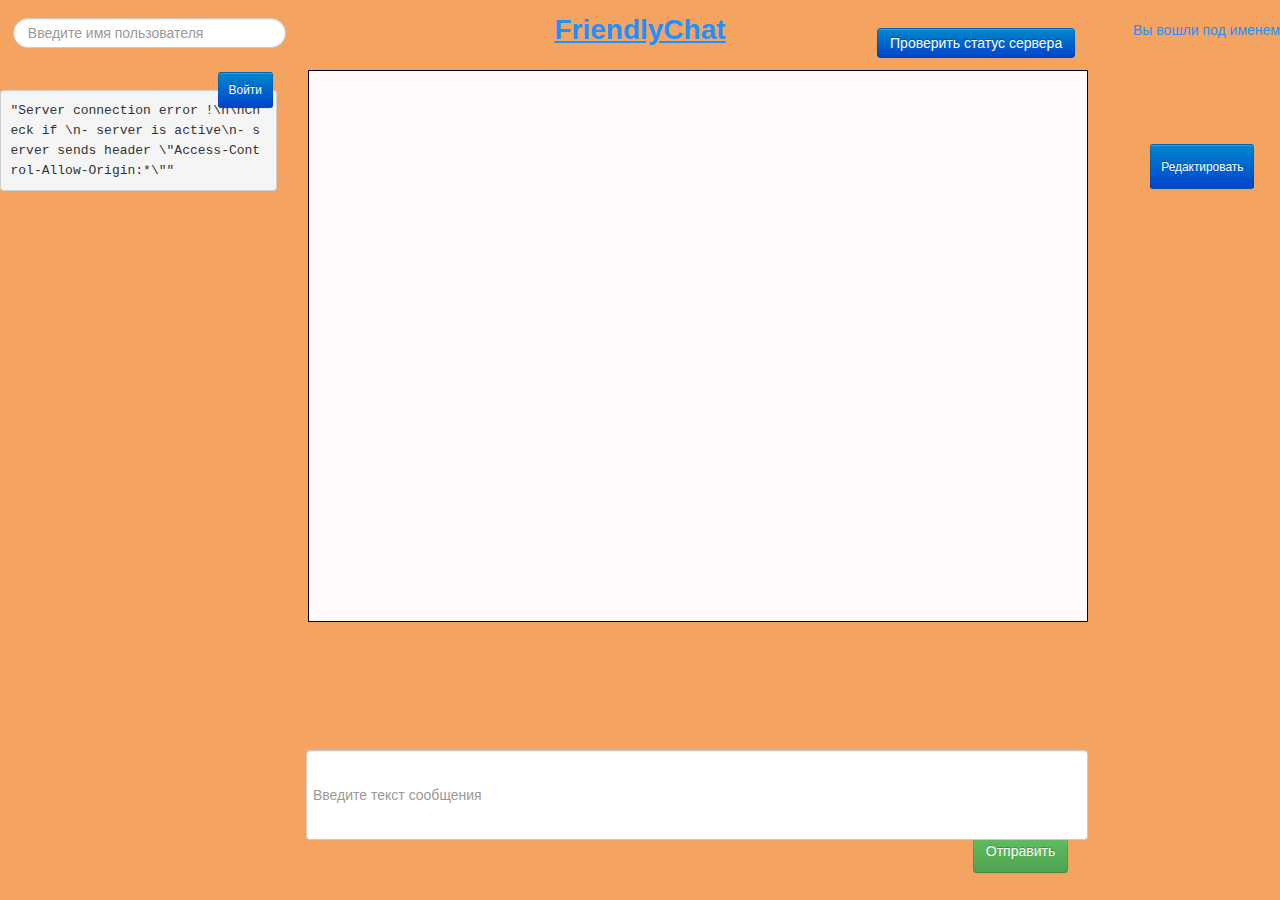
<file: chat/homepage.html>
<!DOCTYPE HTML>
<html>
<head>
    <meta charset="utf-8">
    <title>Friendly Chat</title>
    <link rel="stylesheet" href="css/bootstrap.css">
    <link rel="stylesheet" href="css/font-awesome.css">
    <link rel="stylesheet" href="css/style.css">
    <script src="js/jquery-1.11.2.min.js" type="text/javascript"></script>
    <script src="js/bootstrap.js" type="text/javascript"></script>

    <script src="js/scripts.js" type="text/javascript"></script>


</head>
<body onload="func()">






<H1><u><strong>FriendlyChat</strong></u></H1>
<div class="block">
    <div class ="names">
        <div class="name">
            <H2>Вы вошли под именем <a href="1.html" style="color:#1E90FF"></a></H2>
            <div id="myName" style="color:#1E90FF"></div>
        </div>
    </div>
</div>


<div class="btn-toolbar" style="position: absolute; top: 2%; right: 16%">
    <div class="btn-group">
        <a class="btn btn-primary" >Проверить статус сервера</a>
      <!--<a class="btn btn-primary " href="#"><i class="icon-ok-circle icon-white"></i></a> -->
    </div>
</div>



<section class="MyEl">
    <form class="form-search">
        <input type="text" placeholder="Введите имя пользователя" id="nameText"  class="input-medium search-query" style="position: absolute; top: 2%; left: 1%; width: 19%" >
    </form>





    <p> <button type="button" class="btn btn-small btn-primary"  style="position: absolute; top: 8%; left: 17%; height:4%">Войти</button></p>
</section>


<section class="Mybut">
    <p> <button type="button"  class="btn btn-success" id="send"  style="position: absolute; bottom: 3%; left: 76%; height:5%">Отправить</button></p>

</section>

<section class="Messages">
    <div class="layer">

        <div class="msg">

        </div>
    </div>
</section>
<form>
    <fieldset>
        <input type="text" placeholder="Введите текст сообщения" id ="msgspace" style="position: absolute; bottom: 50px;   right: 15%; width: 60%; height: 80px;">
    </fieldset>
</form>


<p> <button type="button" class="btn btn-small btn-primary" id="edit"   style="position: absolute; top: 16%; right: 2%; height:5%">Редактировать</button></p>

<pre id="output" style="float:left; width:20%;">
    </pre>
</body>
</html>
</file>
<file: chat/css/style.css>
.search {
    width: 10%;
    height: 1%;
    position: absolute;
    bottom: 5%;
    border: solid 1px black;
    right: 10%;
}
H1 {
    font-family: Arial, Helvetica, Verdana, sans-serif;
    font-size: 200%;
    font-weight: lighter;

    text-align: center;
    color:  #1E90FF;
}
H2 {
    font-family: Arial, Helvetica, Verdana, sans-serif;
    font-size: 100%;
    font-weight: lighter;
    font-style: normal;
    text-align: right;
    color:  #1E90FF;
    position: absolute;
    right: 0%;
    top: 0%;
}
body{
    position: absolute;
    height: 100%;
    width:100%;
    background-color: #F4A460;
}

.layer {
    text-align:left;
    margin:0 auto;
    margin-bottom:25px;
    overflow: scroll;
    width: 60%;
    height: 60%;
    padding: 5px;
    border: solid 1px black;
    position: absolute;
    right: 15%;
    background: #FFFAFA;

}

.edit-btn {

          width: 5% ;
          color: green;
          float: right;
}

.block {
float: right;
padding-right: 4%;
padding-left: 0;
border-left: 0;
}
</file>
